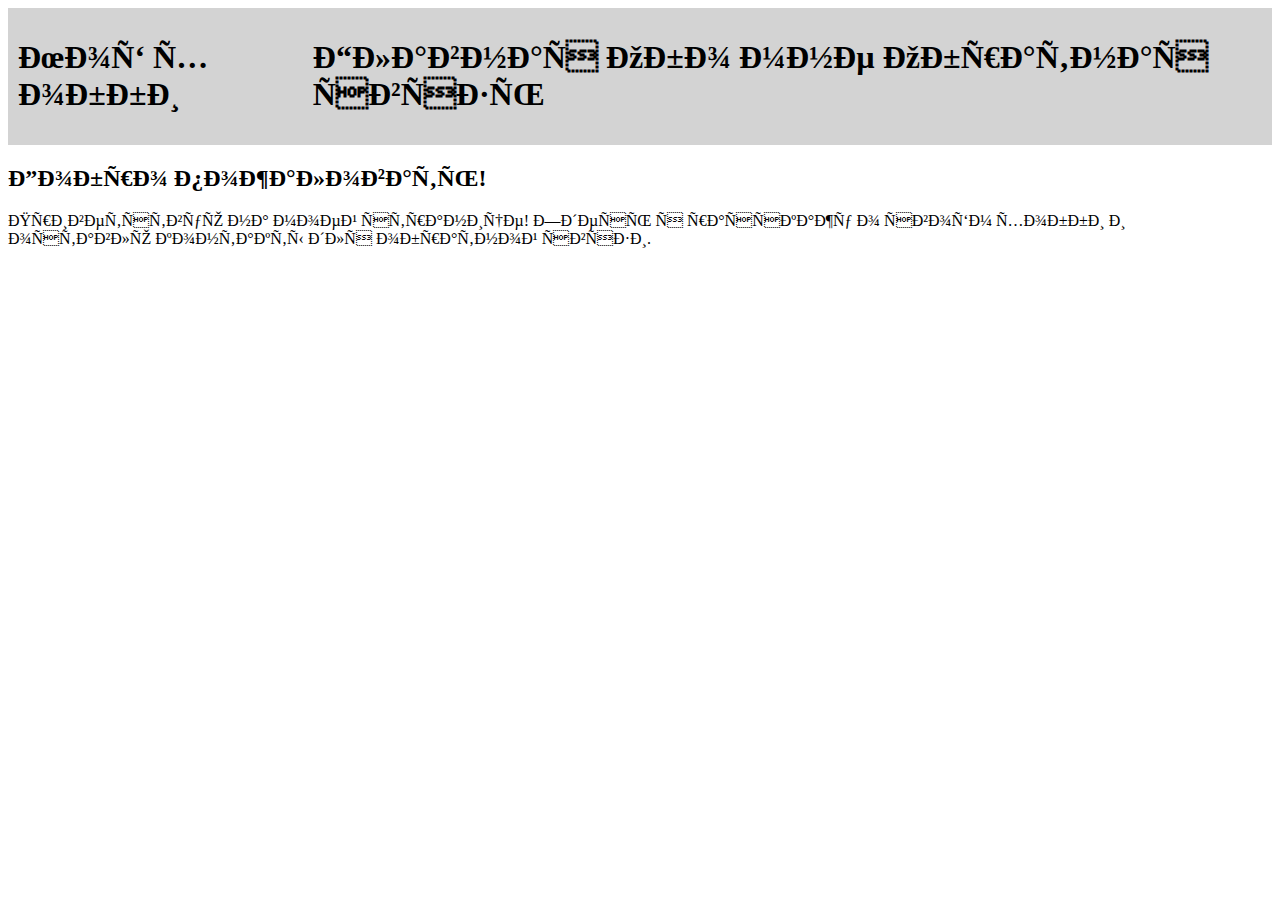
<file: Hoby/index.html>
<!DOCTYPE html>
<html lang="ru>
<head>
<meta charset="utf-8">
    <title>Моё хобби</title> 
    <link rel="stylesheet" type="text/css" href="styles.css">
</head>
<body>
<header>
<div class="menu-left">
<h1>Моё хобби</h1>
</div>
<div class="menu-right">
<h1 class="navigation">
<a href="index.html" class="highlight">Главная</a>
<a href="about.html" class="highlight">Обо мне</a>
<a href="contacts.html" class="highlight">Обратная связь</a>
</h1>
</div>
</header>

<div class="content">
        <h2>Добро пожаловать!</h2>
        <p>Приветствую на моей странице! Здесь я расскажу о своём хобби и оставлю контакты для обратной связи.</p>
    </div>
</body>
</html>
</file>
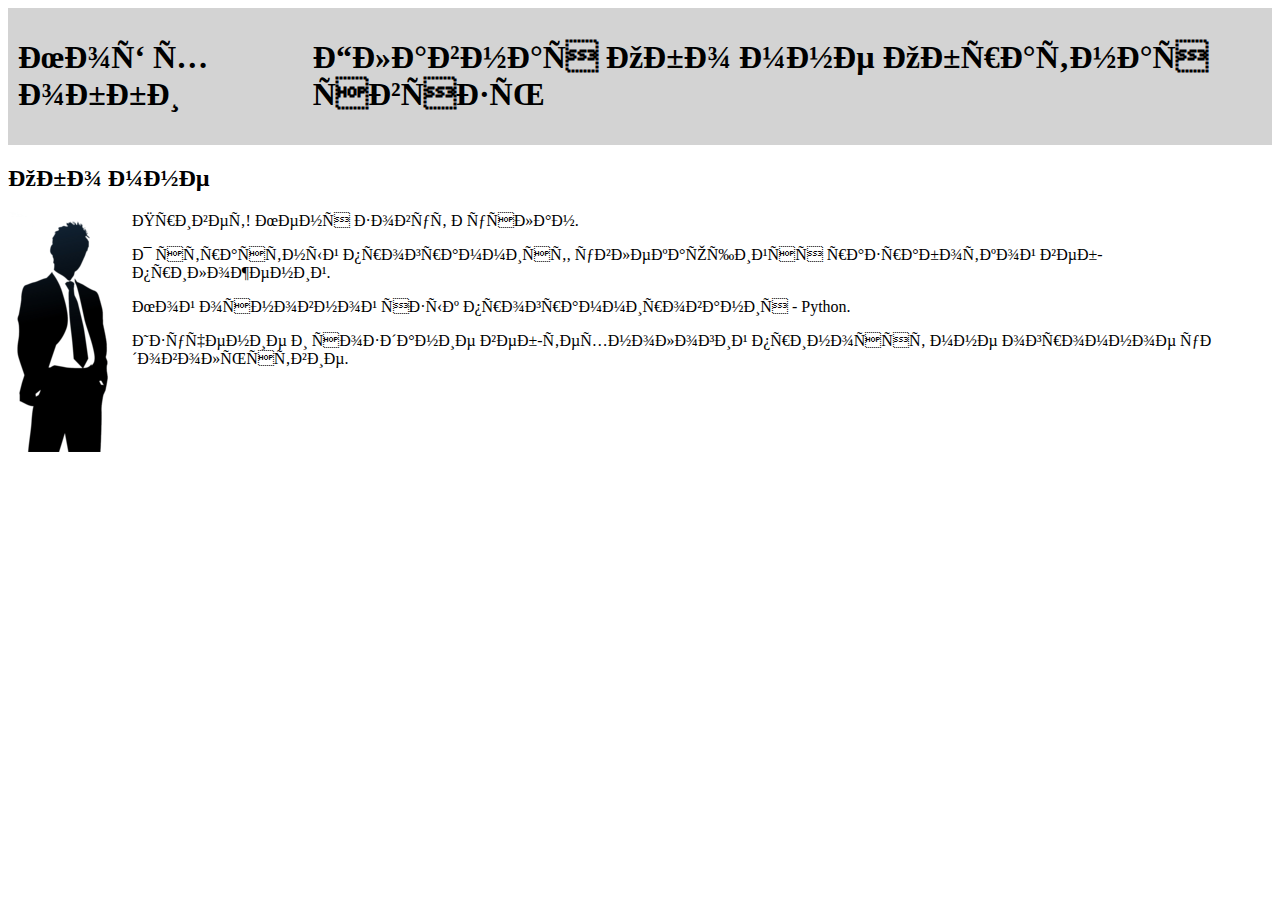
<file: Hoby/about.html>
<!DOCTYPE html>
<html lang="ru>
<head>
<meta charset="utf-8">
    <title>Моё хобби</title> 
    <link rel="stylesheet" type="text/css" href="styles.css">
</head>
<body>
<header>
<div class="menu-left">
<h1>Моё хобби</h1>
</div>
<div class="menu-right">
<h1 class="navigation">
<a href="index.html" class="highlight">Главная</a>
<a href="about.html" class="highlight">Обо мне</a>
<a href="contacts.html" class="highlight">Обратная связь</a>
</h1>
</div>
</header>

    <div class="content">
        <h2>Обо мне</h2>
        <img src="my_photo.png" alt="Моя фотография" class="float-left">
        <p>Привет! Меня зовут Руслан.</p> 
		<p>Я страстный программист, увлекающийся разработкой веб-приложений.</p> 
		<p>Мой основной язык программирования - Python.</p>
		<p>Изучение и создание веб-технологий приносят мне огромное удовольствие.</p>
    </div>
</body>
</html>
</file>
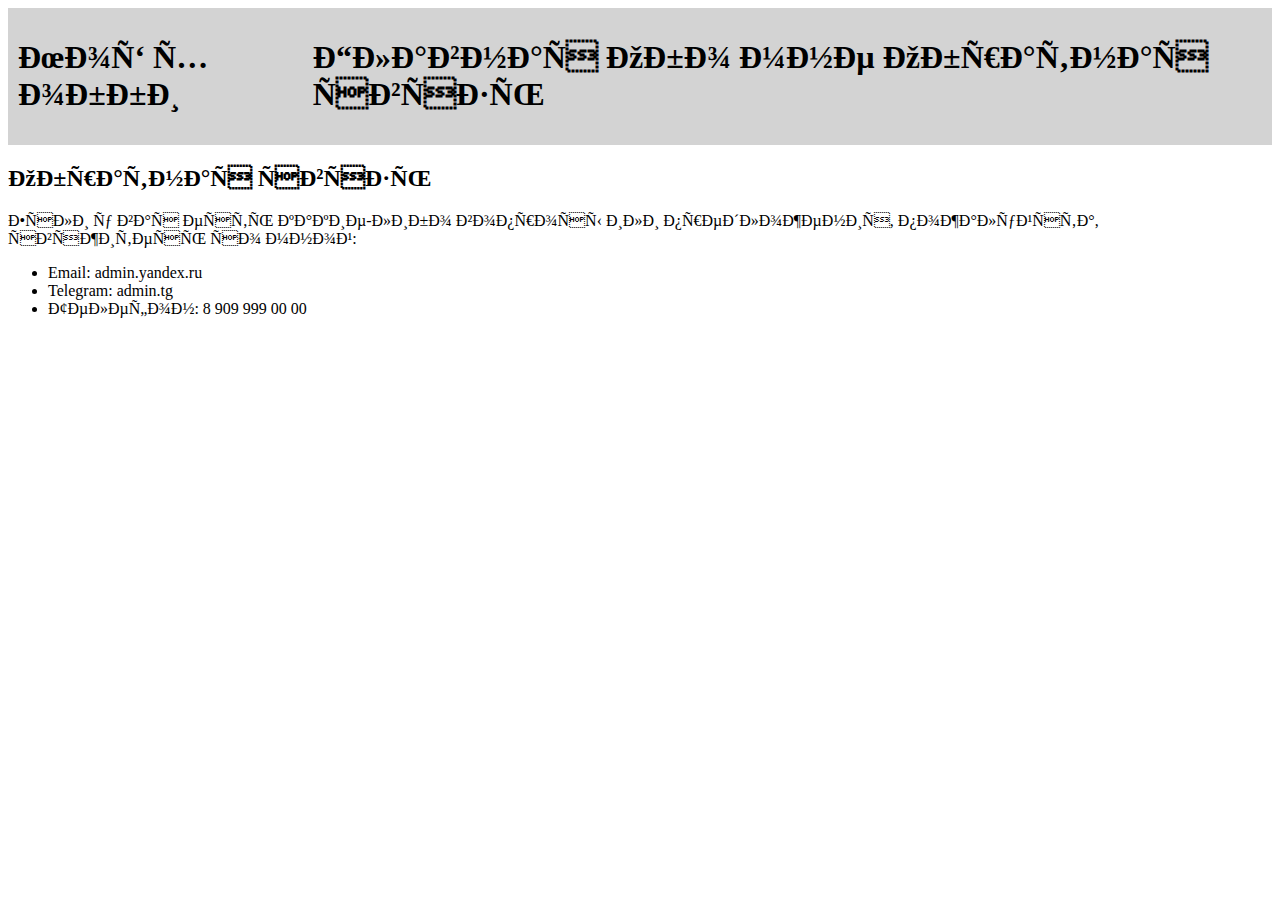
<file: Hoby/contacts.html>
<!DOCTYPE html>
<html lang="ru>
<head>
<meta charset="utf-8">
    <title>Моё хобби</title> 
    <link rel="stylesheet" type="text/css" href="styles.css">
</head>
<body>
<header>
<div class="menu-left">
<h1>Моё хобби</h1>
</div>
<div class="menu-right">
<h1 class="navigation">
<a href="index.html" class="highlight">Главная</a>
<a href="about.html" class="highlight">Обо мне</a>
<a href="contacts.html" class="highlight">Обратная связь</a>
</h1>
</div>
</header>
    <div class="content">
        <h2>Обратная связь</h2>
        <p>Если у вас есть какие-либо вопросы или предложения, пожалуйста, свяжитесь со мной:</p>
        <ul>
            <li>Email: admin.yandex.ru</li>
            <li>Telegram: admin.tg</li>
            <li>Телефон: 8 909 999 00 00</li>
        </ul>
    </div>
</body>
</html>
</file>
<file: Hoby/styles.css>
header {
	display: flex;
	justify-content: space-between;
    align-items: center;
	background-color: lightgrey;
    padding: 10px;
}

.left-section,
.right-section

{
display: inline-block;
}	

.navigation a {
    text-decoration: none;
    color: black;
}

.navigation a:hover {
    background-color: white;
    cursor: pointer;
}

.float-left {
    float: left;
    margin-right: 10px;
    margin-bottom: 10px;
}
</file>
